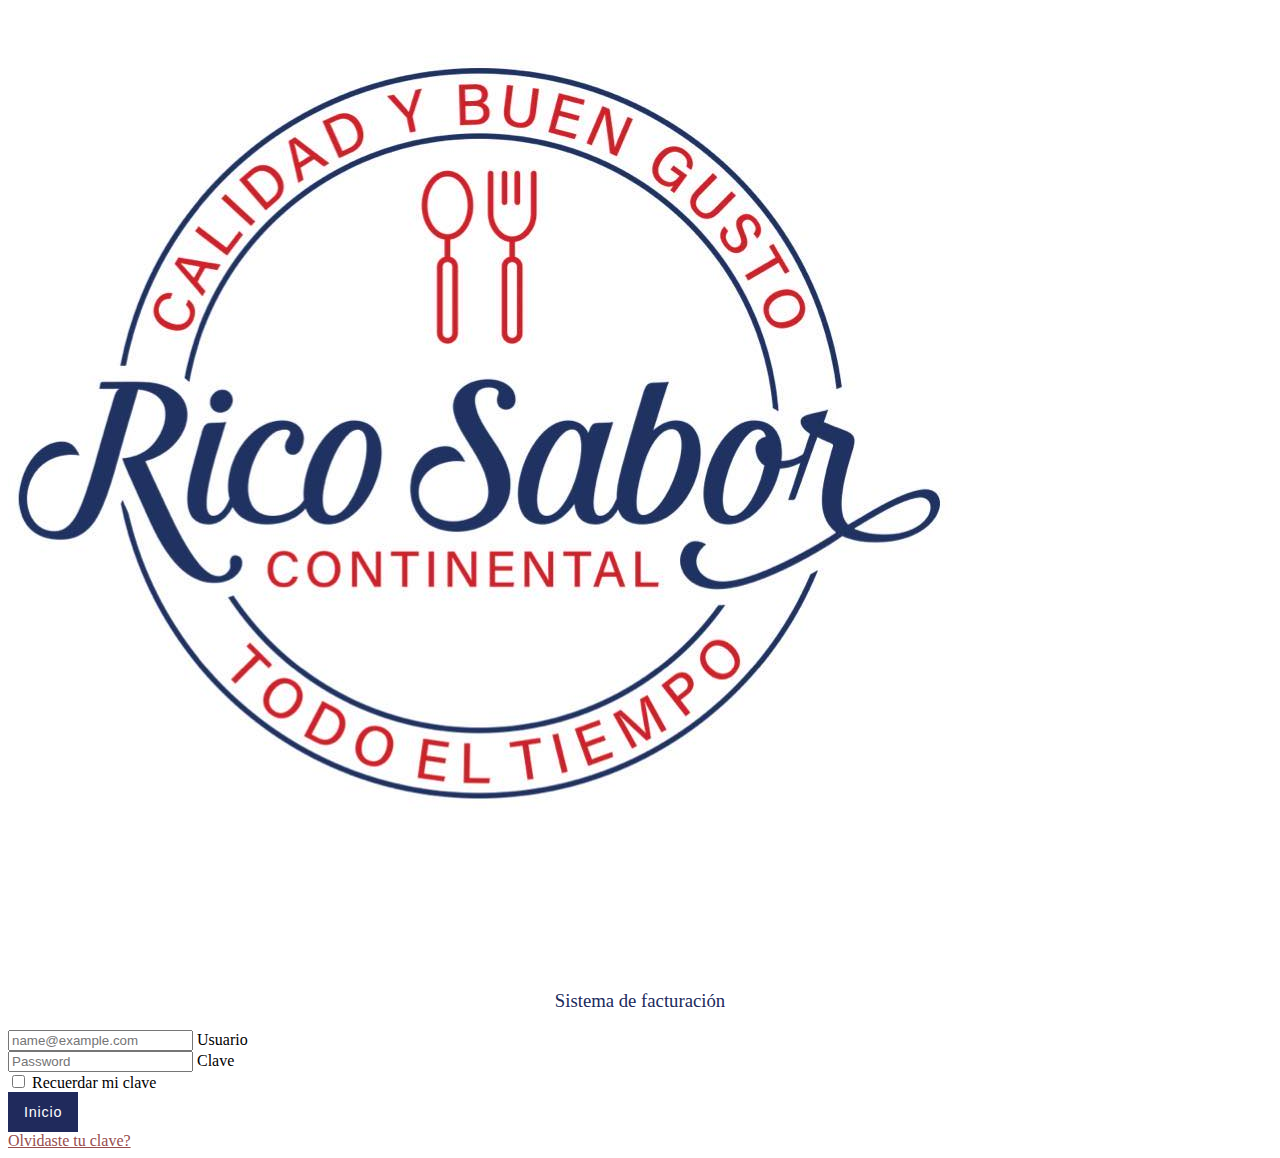
<file: login.html>
<!DOCTYPE html>
<html lang="en">

<head>
  <meta charset="UTF-8">
  <meta http-equiv="X-UA-Compatible" content="IE=edge">
  <meta name="viewport" content="width=device-width, initial-scale=1.0">
  <title>Rico Sabor Continental</title>
  <link href="https://cdn.jsdelivr.net/npm/bootstrap@5.1.3/dist/css/bootstrap.min.css" rel="stylesheet"
    integrity="sha384-1BmE4kWBq78iYhFldvKuhfTAU6auU8tT94WrHftjDbrCEXSU1oBoqyl2QvZ6jIW3" crossorigin="anonymous">
  <!-- Favicon-->
  <link rel="icon" type="image/x-icon" href="assets/favicon.ico" />
  <!-- Core theme CSS (includes Bootstrap)-->
  <link href="/css/login.css" rel="stylesheet" />
</head>

<body>
  <div class="container-fluid ps-md-0">
    <div class="row g-0">
      <div class="d-none d-md-flex col-md-4 col-lg-6 bg-image"></div>
      <div class="col-md-8 col-lg-6">
        <div class="login d-flex align-items-center py-5">
          <div class="container">
            <div class="row">
              <div class="col-md-9 col-lg-8 mx-auto">
                <div class="logo text-center">
                  <img class="imgLogo img-fluid w-50" src="./Img/307579947_515320563932104_944019341998237691_n.jpeg"
                    alt="">
                </div>
                <h3 class="login-heading mb-4" id="titulo_login">Sistema de facturación</h3>

                <!-- Sign In Form -->
                <form>
                  <div class="form-floating mb-3">
                    <input type="email" class="form-control" id="floatingInput" placeholder="name@example.com">
                    <label for="floatingInput">Usuario</label>
                  </div>
                  <div class="form-floating mb-3">
                    <input type="password" class="form-control" id="floatingPassword" placeholder="Password">
                    <label for="floatingPassword">Clave</label>
                  </div>

                  <div class="form-check mb-3">
                    <input class="form-check-input" type="checkbox" value="" id="rememberPasswordCheck">
                    <label class="form-check-label" for="rememberPasswordCheck">
                      Recuerdar mi clave
                    </label>
                  </div>

                  <div class="d-grid">
                    <a href="index.html">
                      <button class="btn  btn-login w-100 fw-bold text-uppercase" type="submit">
                        Inicio
                      </button>
                    </a>
                    <div class="text-center">
                      <a class="small" href="#">Olvidaste tu clave?</a>
                    </div>
                  </div>

                </form>
              </div>
            </div>
          </div>
        </div>
      </div>
    </div>
  </div>
</body>

</html>
</file>
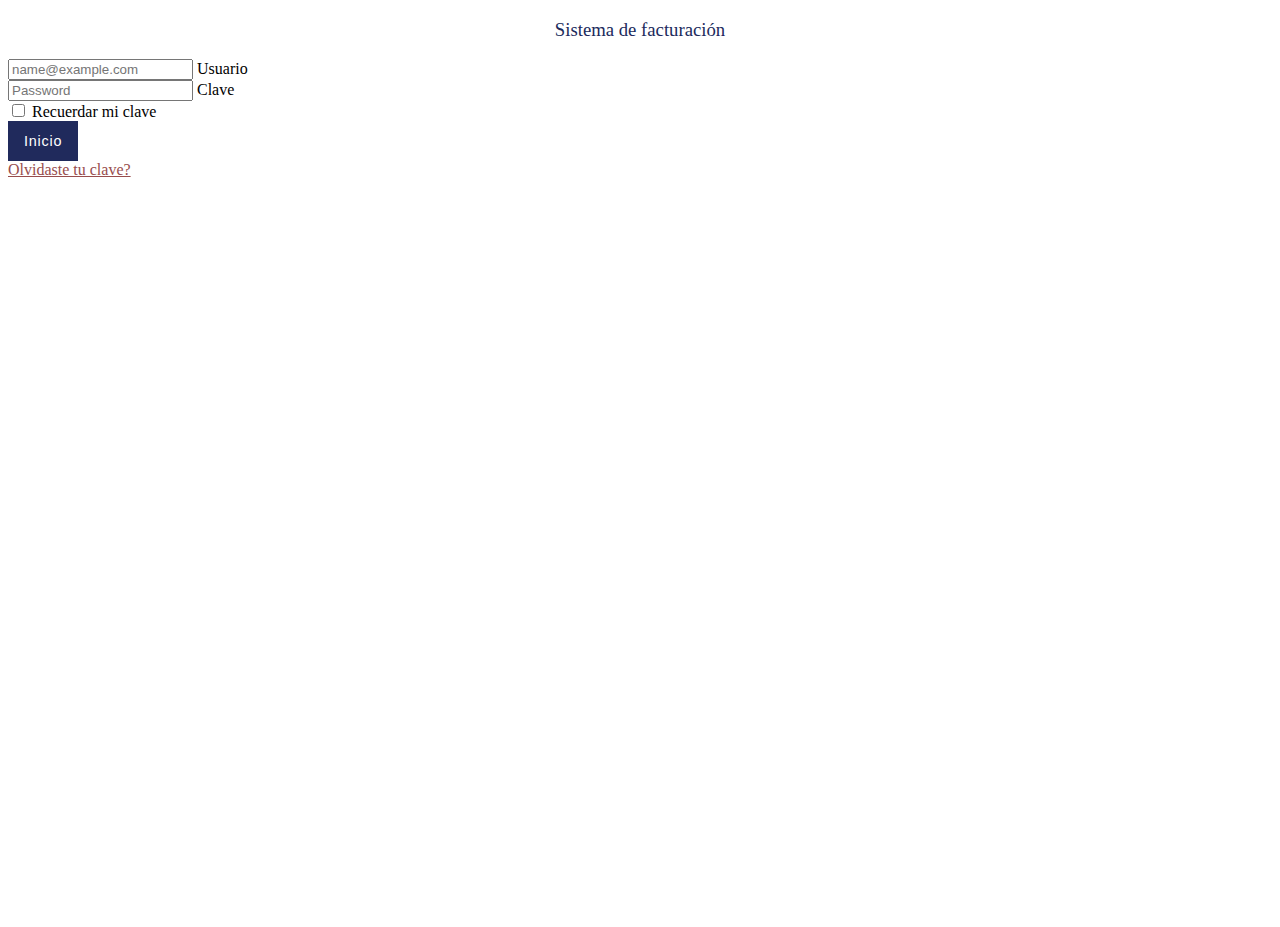
<file: js/login.html>
<!DOCTYPE html>
<html lang="en">
<head>
    <meta charset="UTF-8">
    <meta http-equiv="X-UA-Compatible" content="IE=edge">
    <meta name="viewport" content="width=device-width, initial-scale=1.0">
    <title>Document</title>
    <link href="https://cdn.jsdelivr.net/npm/bootstrap@5.1.3/dist/css/bootstrap.min.css" rel="stylesheet" integrity="sha384-1BmE4kWBq78iYhFldvKuhfTAU6auU8tT94WrHftjDbrCEXSU1oBoqyl2QvZ6jIW3" crossorigin="anonymous">
    <!-- Favicon-->
    <link rel="icon" type="image/x-icon" href="assets/favicon.ico" />
    <!-- Core theme CSS (includes Bootstrap)-->
    <link href="/css/login.css" rel="stylesheet" />
</head>
<body>
    <div class="container-fluid ps-md-0">
        <div class="row g-0">
          <div class="d-none d-md-flex col-md-4 col-lg-6 bg-image"></div>
          <div class="col-md-8 col-lg-6">
            <div class="login d-flex align-items-center py-5">
              <div class="container">
                <div class="row">
                  <div class="col-md-9 col-lg-8 mx-auto">
                    <h3 class="login-heading mb-4" id="titulo_login">Sistema de facturación</h3>
      
                    <!-- Sign In Form -->
                    <form>
                      <div class="form-floating mb-3">
                        <input type="email" class="form-control" id="floatingInput" placeholder="name@example.com">
                        <label for="floatingInput">Usuario</label>
                      </div>
                      <div class="form-floating mb-3">
                        <input type="password" class="form-control" id="floatingPassword" placeholder="Password">
                        <label for="floatingPassword">Clave</label>
                      </div>
      
                      <div class="form-check mb-3">
                        <input class="form-check-input" type="checkbox" value="" id="rememberPasswordCheck">
                        <label class="form-check-label" for="rememberPasswordCheck">
                          Recuerdar mi clave
                        </label>
                      </div>
      
                      <div class="d-grid">
                        <button class="btn btn-lg btn-primary btn-login text-uppercase fw-bold mb-2" type="submit">Inicio</button>
                        <div class="text-center">
                          <a class="small" href="#">Olvidaste tu clave?</a>
                        </div>
                      </div>
      
                    </form>
                  </div>
                </div>
              </div>
            </div>
          </div>
        </div>
      </div>
</body>
</html>
</file>
<file: css/login.css>
.login {
    min-height: 100vh;
  }
  
  .bg-image {
    background-image: url('/Img/ima3.jpeg');
    background-size: cover;
    background-position: center;
  }
  
  .login-heading {
    font-weight: 300;
  }
  
  .btn-login {
    font-size: 0.9rem;
    letter-spacing: 0.05rem;
    padding: 0.75rem 1rem;
    background-color: #202A5C;
    border: none;
    color: #fff;

  }
  .btn-login:hover{
    color: #fff;
  }

  #titulo_login{
      text-align: center;
      color: #202A5C;
      font-weight: 400;
  }
  .small{
      color: #984D4D;
  }

  .small:hover{
    color: #984D4D;
  }

  .form-check-input:checked {
    background-color: #202A5C;
    border-color: #202A5C;
  }
</file>
